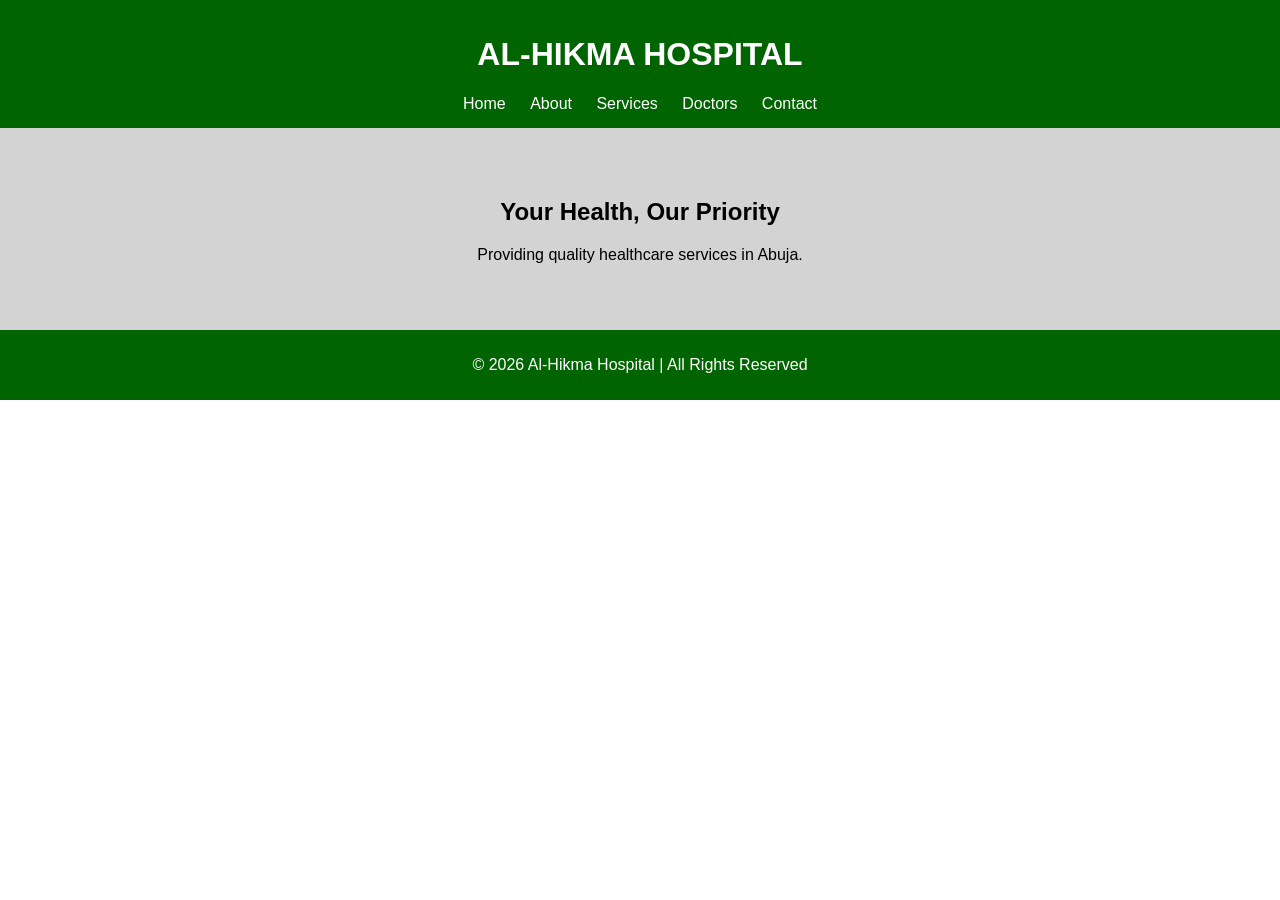
<file: index.html>
<!DOCTYPE html>
<html>
<head>
    <title>Al-Hikma Hospital</title>
    <link rel="stylesheet" href="style.css">
</head>
<body>
<header>
    <h1>AL-HIKMA HOSPITAL</h1>
    <nav>
        <a href="index.html">Home</a>
        <a href="about.html">About</a>
        <a href="services.html">Services</a>
        <a href="doctors.html">Doctors</a>
        <a href="contact.html">Contact</a>
    </nav>
</header>
<section class="hero">
    <h2>Your Health, Our Priority</h2>
    <p>Providing quality healthcare services in Abuja.</p>
</section>
<footer>
    <p>© 2026 Al-Hikma Hospital | All Rights Reserved</p>
</footer>
</body>
</html>
</file>
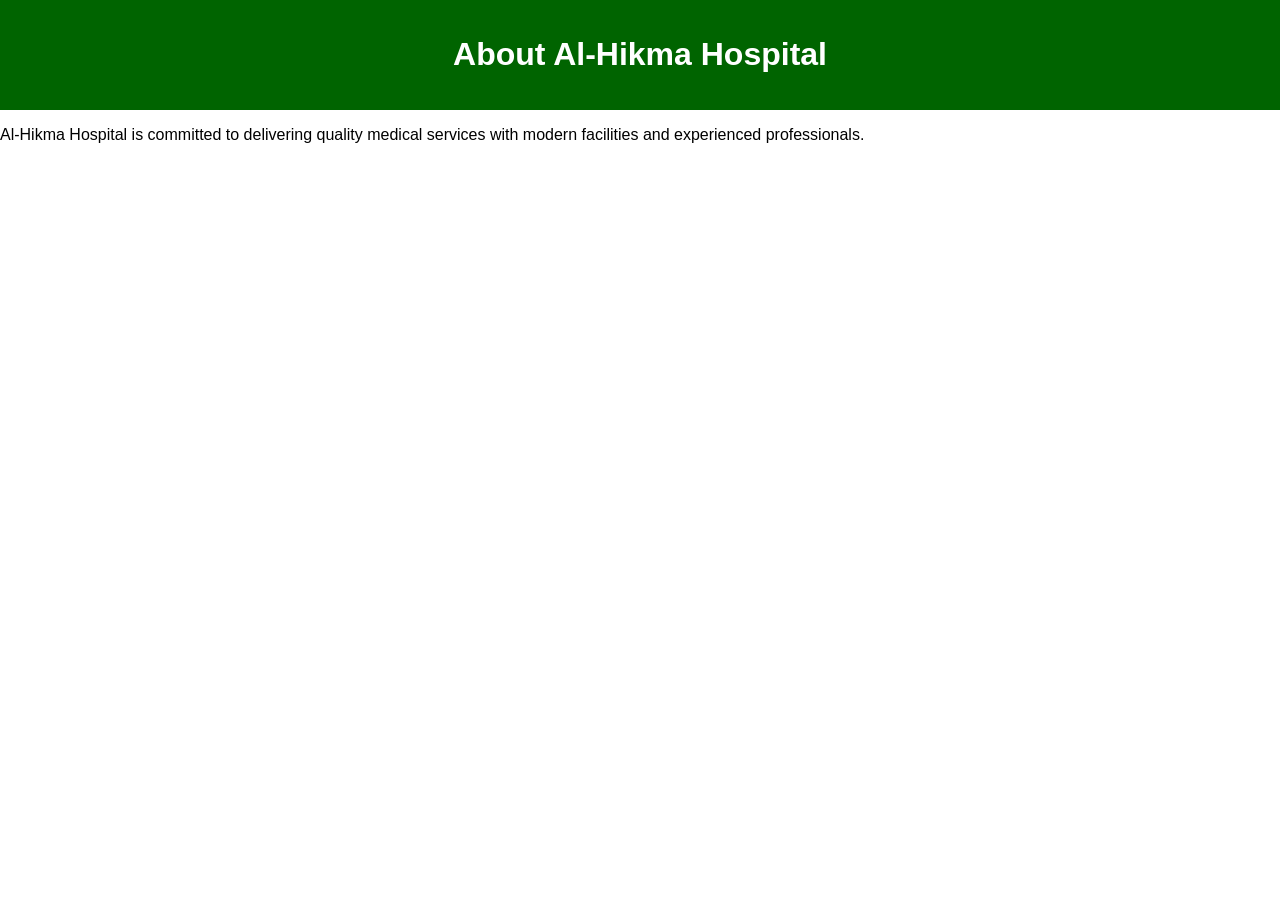
<file: about.html>
<!DOCTYPE html>
<html>
<head>
    <title>About - Al-Hikma Hospital</title>
    <link rel="stylesheet" href="style.css">
</head>
<body>
<header>
    <h1>About Al-Hikma Hospital</h1>
</header>
<section>
    <p>Al-Hikma Hospital is committed to delivering quality medical services with modern facilities and experienced professionals.</p>
</section>
</body>
</html>
</file>
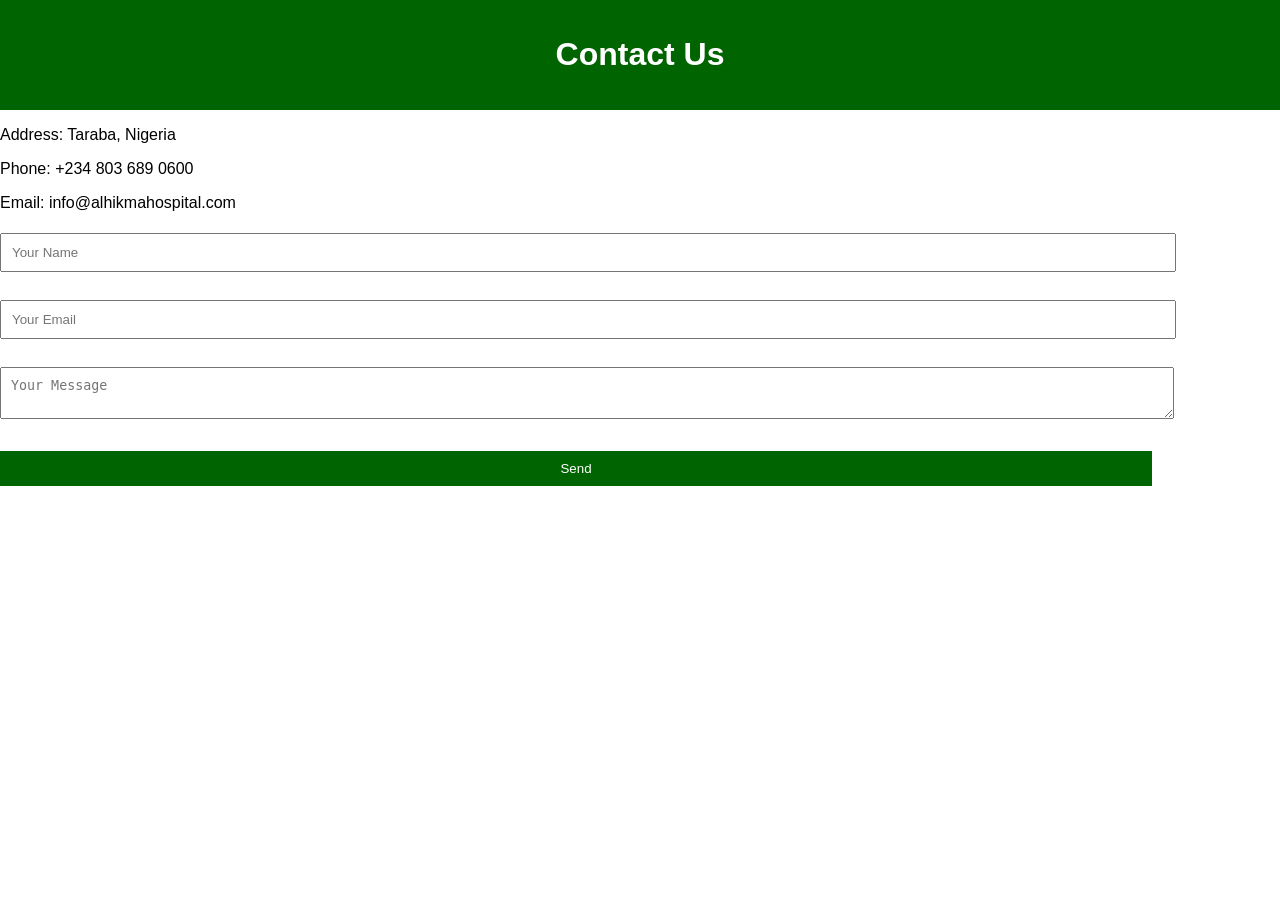
<file: contact.html>
<!DOCTYPE html>
<html>
<head>
    <title>Contact - Al-Hikma Hospital</title>
    <link rel="stylesheet" href="style.css">
</head>
<body>
<header>
    <h1>Contact Us</h1>
</header>
<p>Address: Taraba, Nigeria</p>
<p>Phone: +234 803 689 0600</p>
<p>Email: info@alhikmahospital.com</p>
<form>
    <input type="text" placeholder="Your Name"><br><br>
    <input type="email" placeholder="Your Email"><br><br>
    <textarea placeholder="Your Message"></textarea><br><br>
    <button type="submit">Send</button>
</form>
</body>
</html>
</file>
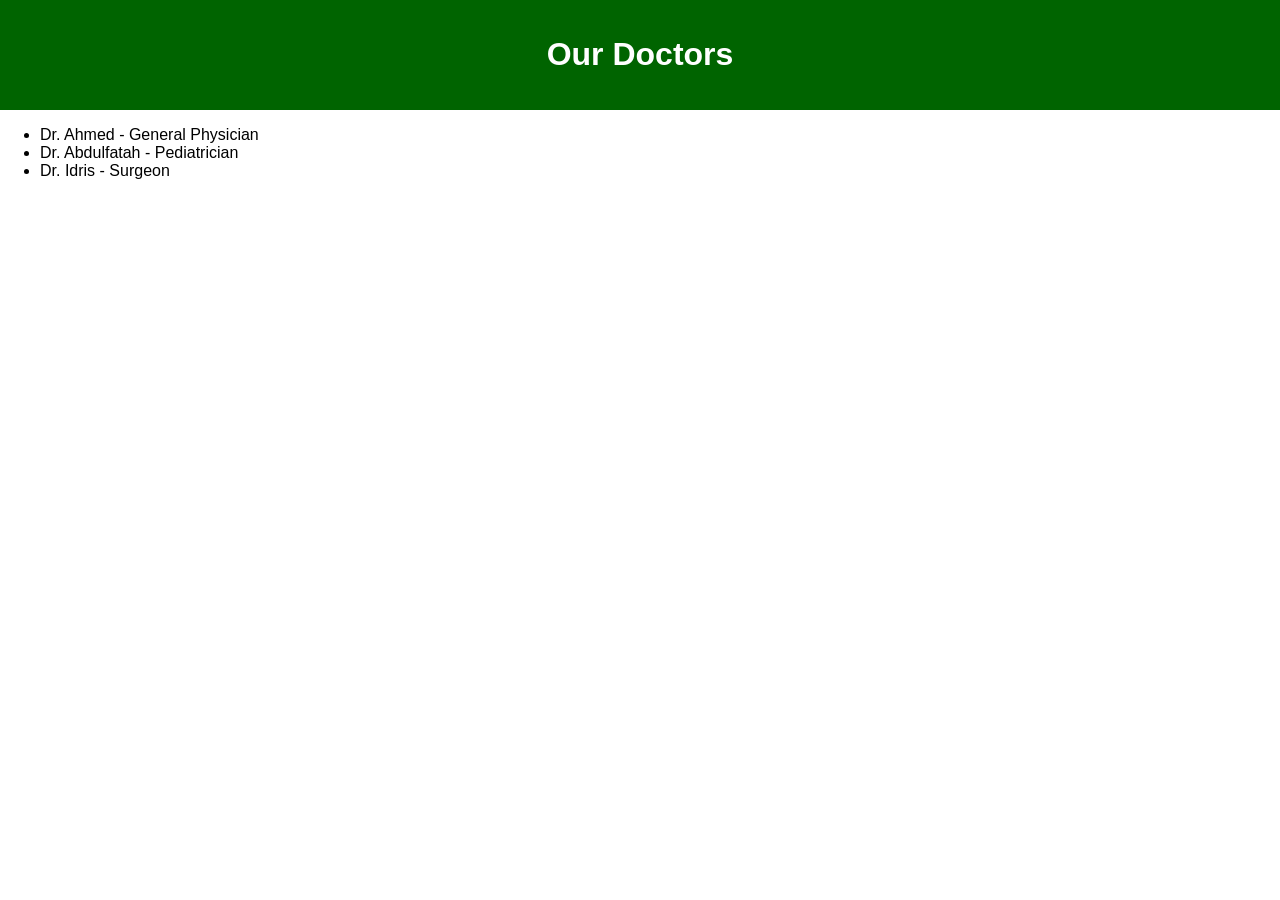
<file: doctors.html>
<!DOCTYPE html>
<html>
<head>
    <title>Doctors - Al-Hikma Hospital</title>
    <link rel="stylesheet" href="style.css">
</head>
<body>
<header>
    <h1>Our Doctors</h1>
</header>
<ul>
    <li>Dr. Ahmed - General Physician</li>
    <li>Dr. Abdulfatah - Pediatrician</li>
    <li>Dr. Idris - Surgeon</li>
</ul>
</body>
</html>
</file>
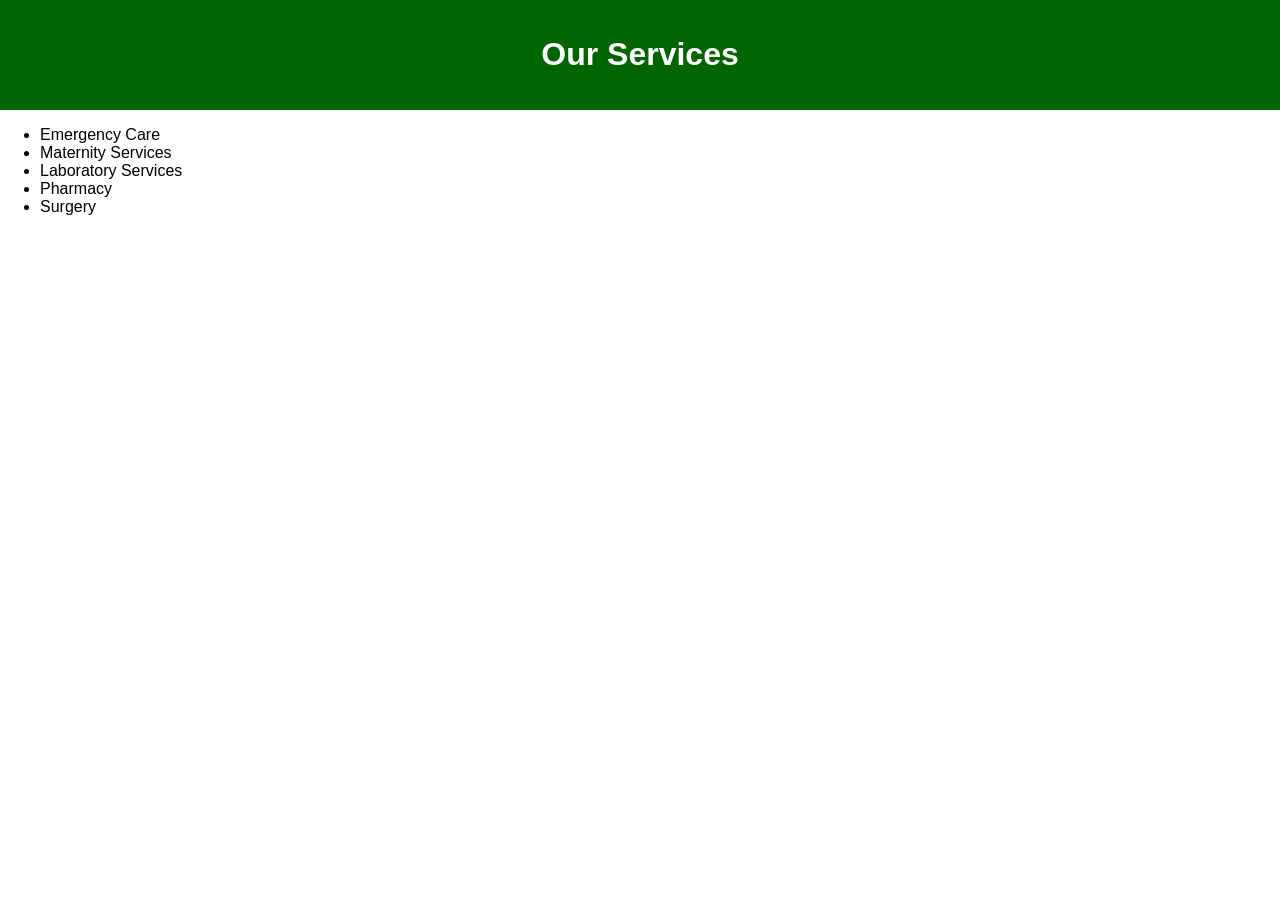
<file: services.html>
<!DOCTYPE html>
<html>
<head>
    <title>Services - Al-Hikma Hospital</title>
    <link rel="stylesheet" href="style.css">
</head>
<body>
<header>
    <h1>Our Services</h1>
</header>
<ul>
    <li>Emergency Care</li>
    <li>Maternity Services</li>
    <li>Laboratory Services</li>
    <li>Pharmacy</li>
    <li>Surgery</li>
</ul>
</body>
</html>
</file>
<file: style.css>
body {
    font-family: Arial;
    margin: 0;
    padding: 0;
}

header {
    background: darkgreen;
    color: white;
    padding: 15px;
    text-align: center;
}

nav a {
    color: white;
    margin: 10px;
    text-decoration: none;
}

.hero {
    padding: 50px;
    text-align: center;
    background: lightgray;
}

footer {
    background: darkgreen;
    color: white;
    text-align: center;
    padding: 10px;
}

input, textarea, button {
    width: 90%;
    padding: 10px;
    margin: 5px 0;
}
button {
    background: darkgreen;
    color: white;
    border: none;
    cursor: pointer;
}
button:hover {
    opacity: 0.8;
}
</file>
